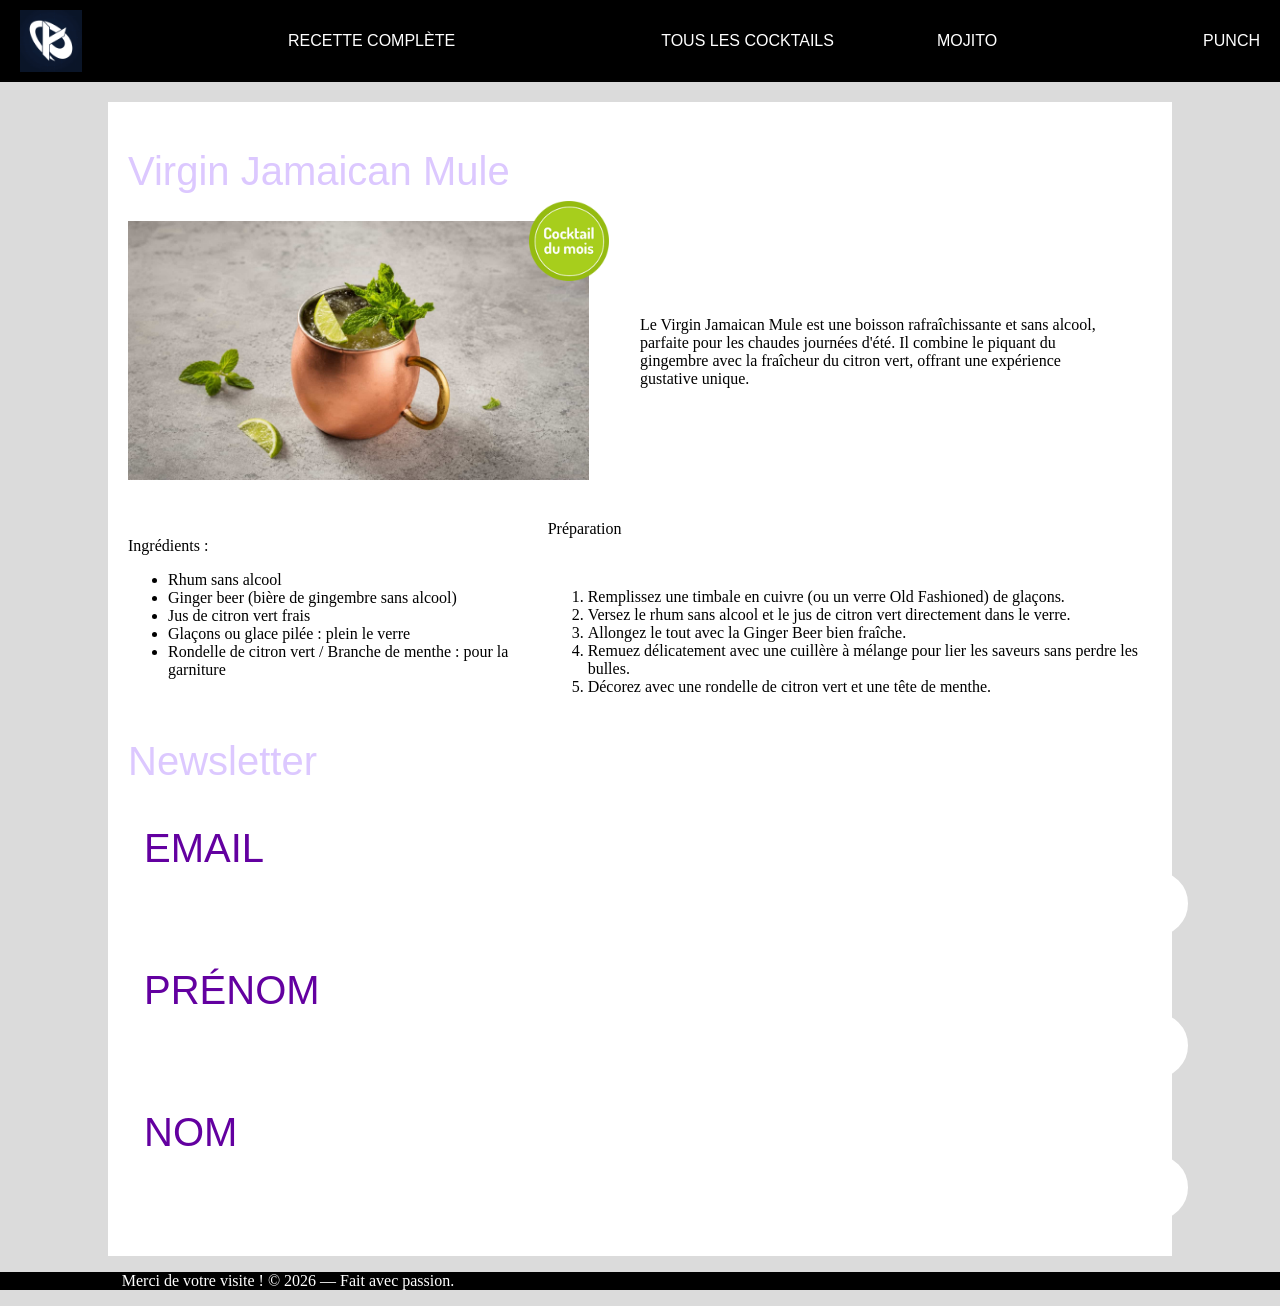
<file: index.html>
<!DOCTYPE html>
<html lang="fr">
<head>
    <meta charset="UTF-8">
    <meta name="viewport" content="width=device-width, initial-scale=1.0">
    <title>Virgin Jamaican Mule</title>
    <link rel="stylesheet" href="style.css">
    <link rel="stylesheet" href="responsive.css">
    <link rel="preconnect" href="https://fonts.googleapis.com">
    <link rel="preconnect" href="https://fonts.gstatic.com" crossorigin>
    <link href="https://fonts.googleapis.com/css2?family=Dosis:wght@400;700&family=Source+Sans+3:wght@400;600&display=swap" rel="stylesheet">
</head>
<body>
    <header>
         <img src="KC.jpg" alt="Logo" width="5%"><br>
         <a href="https://www.destinationcocktails.fr/recette/cocktail-virgin-jamaican-mule/" target="_blank">RECETTE COMPLÈTE</a><br>
         <a href="https://www.destinationcocktails.fr/recettes-cocktails/" target="_blank">TOUS LES COCKTAILS</a>
         <a href="Mojito.html">MOJITO</a><br>
         <a href="Punch.html">PUNCH</a>
    </header>
    <main class="main_container">
        <h1>Virgin Jamaican Mule</h1>
        <div id="conteneur">
            <div id="imgCocktail">
            <span id="cocktail_mois">
         <img src="cocktail-mois.c8ff7847.png" alt="Virgin Jamaican Mule" width="80px" height="80px"><br></span> 
         <img src="cocktail-virgin-jamaican-mule-1920x1080-1.jpg" alt="Virgin Jamaican Mule"><br></div>
    <p>Le Virgin Jamaican Mule est une boisson rafraîchissante et sans alcool, parfaite pour les chaudes journées d'été. Il combine le piquant du gingembre avec la fraîcheur du citron vert, offrant une expérience gustative unique.</p><br>
        </div>
    <div id="conteneur_2"><section id="ingredients" class="txtBlueGrey apagnan quoicoubeh">
        <p>Ingrédients :</p>
        <nav><ul>
            <li>Rhum sans alcool</li>
            <li>Ginger beer (bière de gingembre sans alcool)</li>
            <li>Jus de citron vert frais</li>
            <li>Glaçons ou glace pilée : plein le verre</li>
            <li>Rondelle de citron vert / Branche de menthe : pour la garniture</li>
        </ul></nav>
    </section>
    <br>
    <section>
<p>Préparation</p><br>
<ol>
    <li>Remplissez une timbale en cuivre (ou un verre Old Fashioned) de glaçons.</li>
    <li>Versez le rhum sans alcool et le jus de citron vert directement dans le verre.</li>
    <li>Allongez le tout avec la Ginger Beer bien fraîche.</li>
    <li>Remuez délicatement avec une cuillère à mélange pour lier les saveurs sans perdre les bulles.</li>
    <li>Décorez avec une rondelle de citron vert et une tête de menthe.</li>
</ol>
    </section>
    </div>
    <div class="container_3">
        <h1>Newsletter</h1>
  <div class="form">
    <div class="form__group">
      <label for="email">EMAIL</label>
      <input type="email" name="email" id="email">
    </div>
    <div class="form__group">
      <label for="prenom">PRÉNOM</label>
      <input type="text" name="prenom" id="prenom" pattern="[a-zA-Z]{2,20}">
    </div>
    <div class="form__group">
      <label for="nom">NOM</label>
      <input type="text" name="nom" id="nom" pattern="[a-zA-Z]{2,20}">
    </div>

  </div>
</div>
    </main>
    <footer>
    <section class="footer-content">
        <p>Merci de votre visite ! © 2026 — Fait avec passion.</p>
    </section>
</footer>
</body>
</html>
</file>
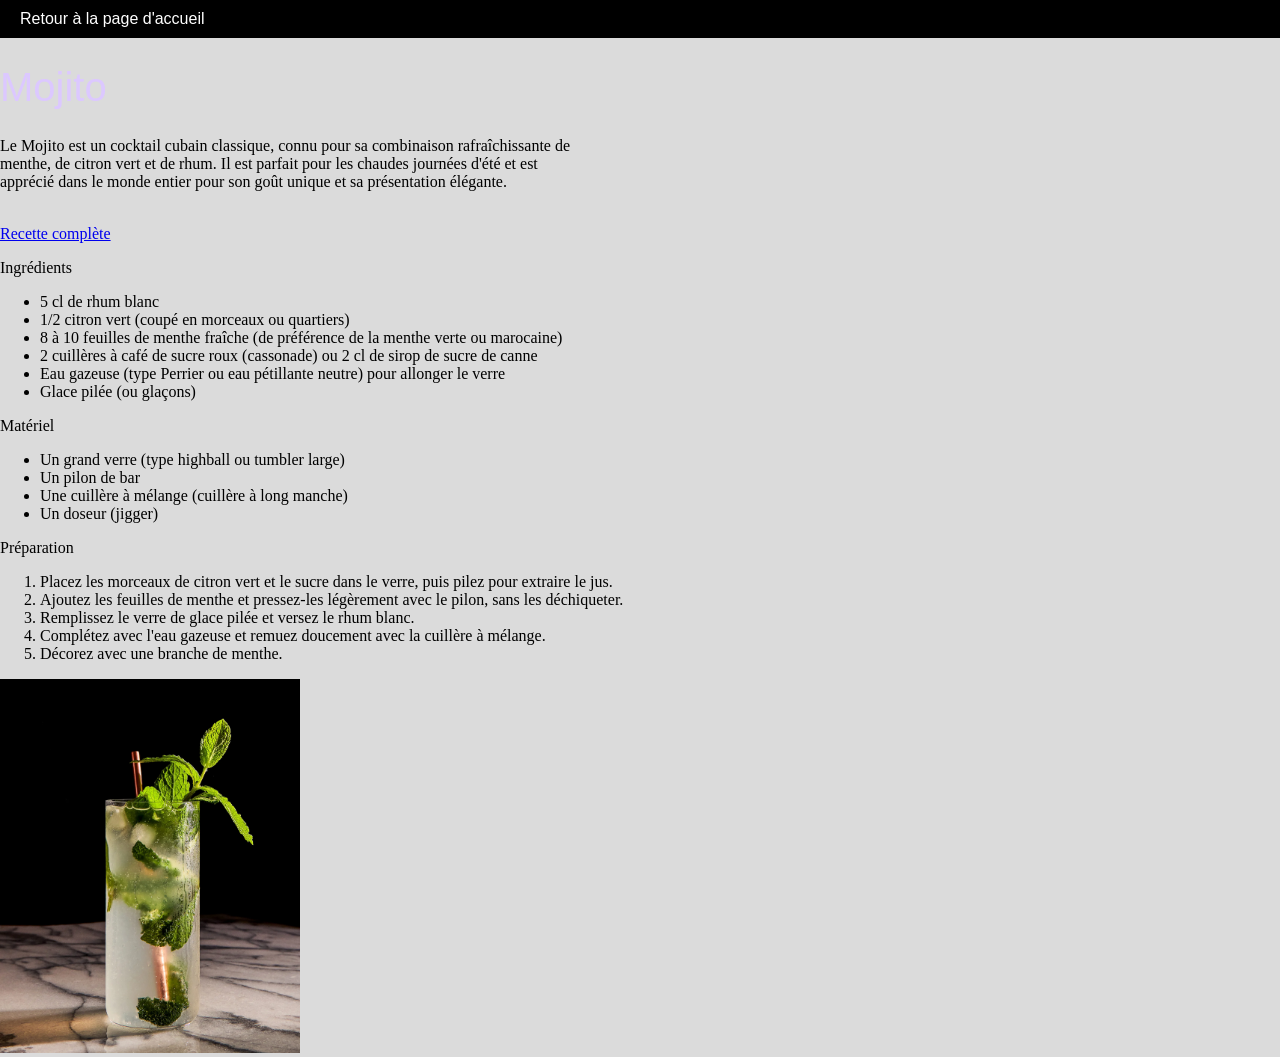
<file: Mojito.html>
<!DOCTYPE html>
<html lang="fr">
<head>
    <meta charset="UTF-8">
    <meta name="viewport" content="width=device-width, initial-scale=1.0">
    <title>Mojito</title>
    <link rel="stylesheet" href="style.css">
</head>
<body>
    <header>
        <a href="index.html">Retour à la page d'accueil</a><br>
    </header>
    <h1>Mojito</h1>
    <p>Le Mojito est un cocktail cubain classique, connu pour sa combinaison rafraîchissante de menthe, de citron vert et de rhum. Il est parfait pour les chaudes journées d'été et est apprécié dans le monde entier pour son goût unique et sa présentation élégante.</p><br>
    <a href="https://www.destinationcocktails.fr/recette/cocktail-mojito/" target="_blank">Recette complète</a><br>
    <p>Ingrédients</p>
    <ul>
        <li>5 cl de rhum blanc</li>
        <li>1/2 citron vert (coupé en morceaux ou quartiers)</li>
        <li>8 à 10 feuilles de menthe fraîche (de préférence de la menthe verte ou marocaine)</li>
        <li>2 cuillères à café de sucre roux (cassonade) ou 2 cl de sirop de sucre de canne</li>
        <li>Eau gazeuse (type Perrier ou eau pétillante neutre) pour allonger le verre</li>
        <li>Glace pilée (ou glaçons)</li>
    </ul>
    <p>Matériel</p>
    <ul>
        <li>Un grand verre (type highball ou tumbler large)</li>
        <li>Un pilon de bar</li>
        <li>Une cuillère à mélange (cuillère à long manche)</li>
        <li>Un doseur (jigger)</li>
    </ul>
    <p>Préparation</p>
    <ol>
        <li>Placez les morceaux de citron vert et le sucre dans le verre, puis pilez pour extraire le jus.</li>
        <li>Ajoutez les feuilles de menthe et pressez-les légèrement avec le pilon, sans les déchiqueter.</li>
        <li>Remplissez le verre de glace pilée et versez le rhum blanc.</li>
        <li>Complétez avec l'eau gazeuse et remuez doucement avec la cuillère à mélange.</li>
        <li>Décorez avec une branche de menthe.</li>
    </ol>
    <img src="SAVEUR_Mojito_1149-Edit-scaled.webp" alt="Mojito" width="300"><br>
</body>
</html>
</file>
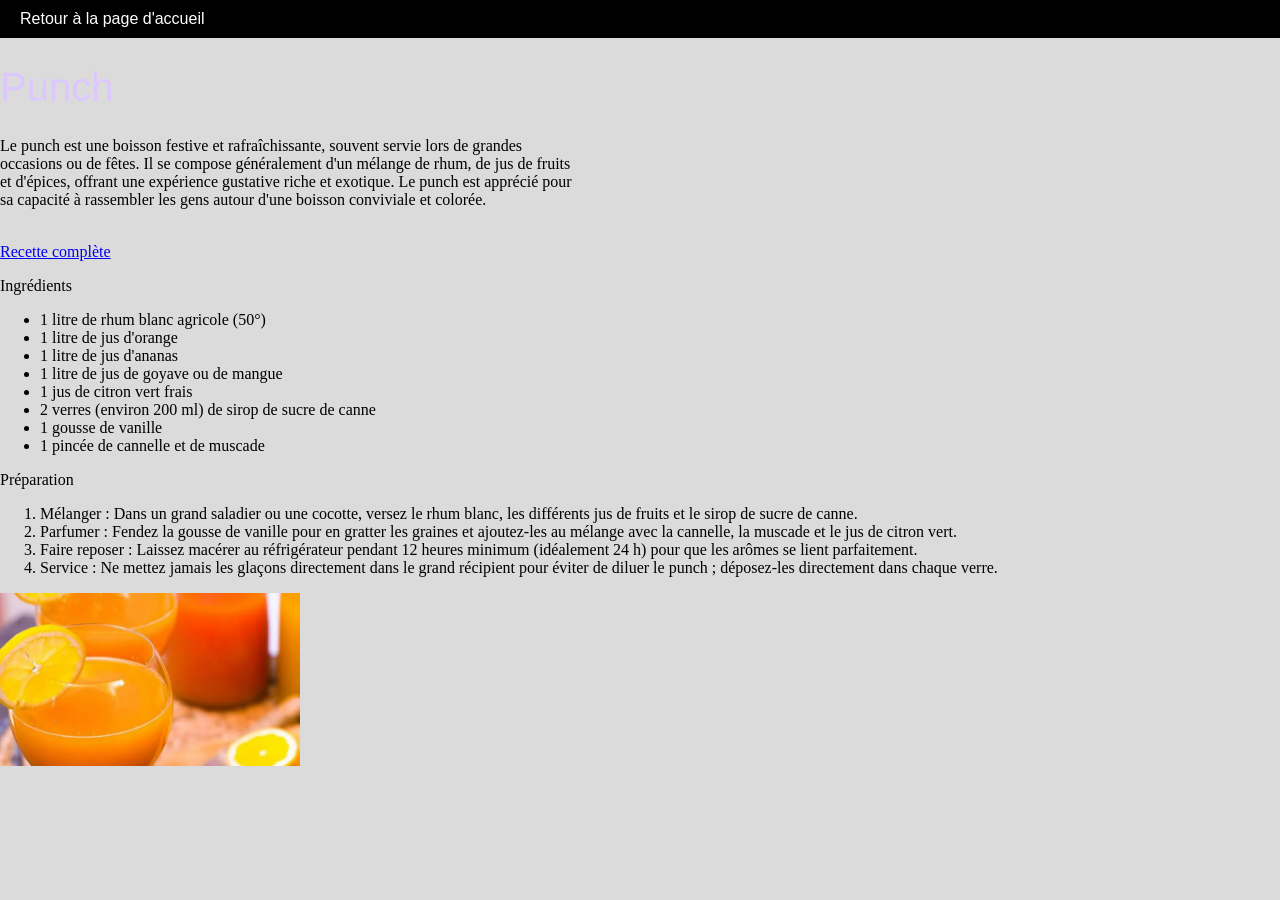
<file: Punch.html>
<!DOCTYPE html>
<html lang="fr">
<head>
    <meta charset="UTF-8">
    <meta name="viewport" content="width=device-width, initial-scale=1.0">
    <title>Punch</title>
    <link rel="stylesheet" href="style.css">
</head>
<body>
        <header>
        <a href="index.html">Retour à la page d'accueil</a><br>
        </header>
    <h1>Punch</h1>
    <p>Le punch est une boisson festive et rafraîchissante, souvent servie lors de grandes occasions ou de fêtes. Il se compose généralement d'un mélange de rhum, de jus de fruits et d'épices, offrant une expérience gustative riche et exotique. Le punch est apprécié pour sa capacité à rassembler les gens autour d'une boisson conviviale et colorée.</p><br>
    <a href="https://www.destinationcocktails.fr/recettes-punch-variantes/" target="_blank">Recette complète</a><br>
    <p>Ingrédients</p>
    <ul>
        <li>1 litre de rhum blanc agricole (50°)</li>
        <li>1 litre de jus d'orange</li>
        <li>1 litre de jus d'ananas</li>
        <li>1 litre de jus de goyave ou de mangue</li>
        <li>1 jus de citron vert frais</li>
        <li>2 verres (environ 200 ml) de sirop de sucre de canne</li>
        <li>1 gousse de vanille</li>
        <li>1 pincée de cannelle et de muscade</li>
    </ul>
    <p>Préparation</p>
    <ol>
        <li>Mélanger : Dans un grand saladier ou une cocotte, versez le rhum blanc, les différents jus de fruits et le sirop de sucre de canne.</li>
        <li>Parfumer : Fendez la gousse de vanille pour en gratter les graines et ajoutez-les au mélange avec la cannelle, la muscade et le jus de citron vert.</li>
        <li>Faire reposer : Laissez macérer au réfrigérateur pendant 12 heures minimum (idéalement 24 h) pour que les arômes se lient parfaitement.</li>
        <li>Service : Ne mettez jamais les glaçons directement dans le grand récipient pour éviter de diluer le punch ; déposez-les directement dans chaque verre.</li>
    </ol>
    <img src="images.webp" alt="Punch" width="300"><br>
</body>
</html>
</file>
<file: style.css>
h1 {
    font-size: 40px;
    font-weight: lighter;
    font-family: "Helvetica Neue", Arial, sans-serif;
    color: rgb(220, 200, 255);
}

.main_container {
    max-width: 1024px;
    margin: 0 auto;
    padding: 20px;
    min-height: 70vh;
    background-color: rgba(255, 255, 255);
    padding: 20px;
}

body {
    width: 100%;
    background-color: #dbdbdb;
    background-image: url("https://www.transparenttextures.com/patterns/brick-wall-dark.png");
    margin: 0;
}
footer {
        background-color: #000000;
        color: #fff;
        text-align: center;
        width: 100%;
 }
p:first-of-type{
    width:45%
}
#conteneur {
    display: flex;
    align-items: center;
    justify-content: space-between;
    margin: 20px auto;
}
#conteneur_2 {
    display: flex;
    align-items: center;
    justify-content: space-between;
}
header {
    display: flex;
    width: 100%;
    align-items: center;
    justify-content: space-between;
    padding: 10px 20px;
    background-color: #000000;
    margin-bottom: 20px;
    box-sizing: border-box;
}
header a {
    color: #ffffff;
    text-decoration: none; 
    font-family: "Helvetica Neue", Arial, sans-serif;   
}
#imgCocktail {
    position: relative;
    width: 45%;
}
#imgCocktail img {
    width: 100%;
}
#cocktail_mois {
    position: absolute;
    right: -20px;
    top: -20px;
}
#cocktail_mois img {
    width: 80px;
    height: 80px;
}
HTML CSSResult Skip Results Iframe
EDIT ON
.container {
  background-color: rgb(210, 230, 247);
  padding: 3em;
}
input,
label {
  color: #6300a0;
  font-family: "Montserrat", sans-serif;
  font-size: 2.5rem;
}

.form__group {
  padding: 1em;
}
input {
  border: 2px solid #fff;
  border-radius: 100rem;
  outline: none;
  padding: 0.5rem 1.5rem;
  width: 100%;
  background: #fff;
  transition : all 1s;
}

input:focus {
  border: 2px solid #6300a0;  
}

input:not(:focus):invalid {
  background: #b20a37;
  border: 2px solid #b20a37;
  color: #fff;
}
</file>
<file: responsive.css>
/* Sur les écrans, quand la largeur de la fenêtre fait au maximum 1024px */
@media all and (max-width:1024px) {
    .main_container {
        width: 80%;
        padding: 5%;
    }
}

/* Sur les écrans, quand la largeur de la fenêtre fait au maximum 425px */
@media all and (max-width:425px) {
    /* Header : les éléments du menu passent les uns sous les autres */
    header {
        flex-direction: column;
        align-items: center;
        text-align: center;
        gap: 10px;
    }
    header img {
        width: 20%;
    }

    /* Main container : tout sur une seule colonne */
    .main_container {
        width: 100%;
        padding: 5%;
        box-sizing: border-box;
    }
    #conteneur,
    #conteneur_2 {
        flex-direction: column;
        align-items: center;
    }

    /* On optimise la place en passant les largeurs à 100% */
    #imgCocktail,
    p:first-of-type,
    #conteneur_2 section {
        width: 100%;
    }
    #cocktail_mois {
        right: 0;
        top: 0;
    }
}
</file>
